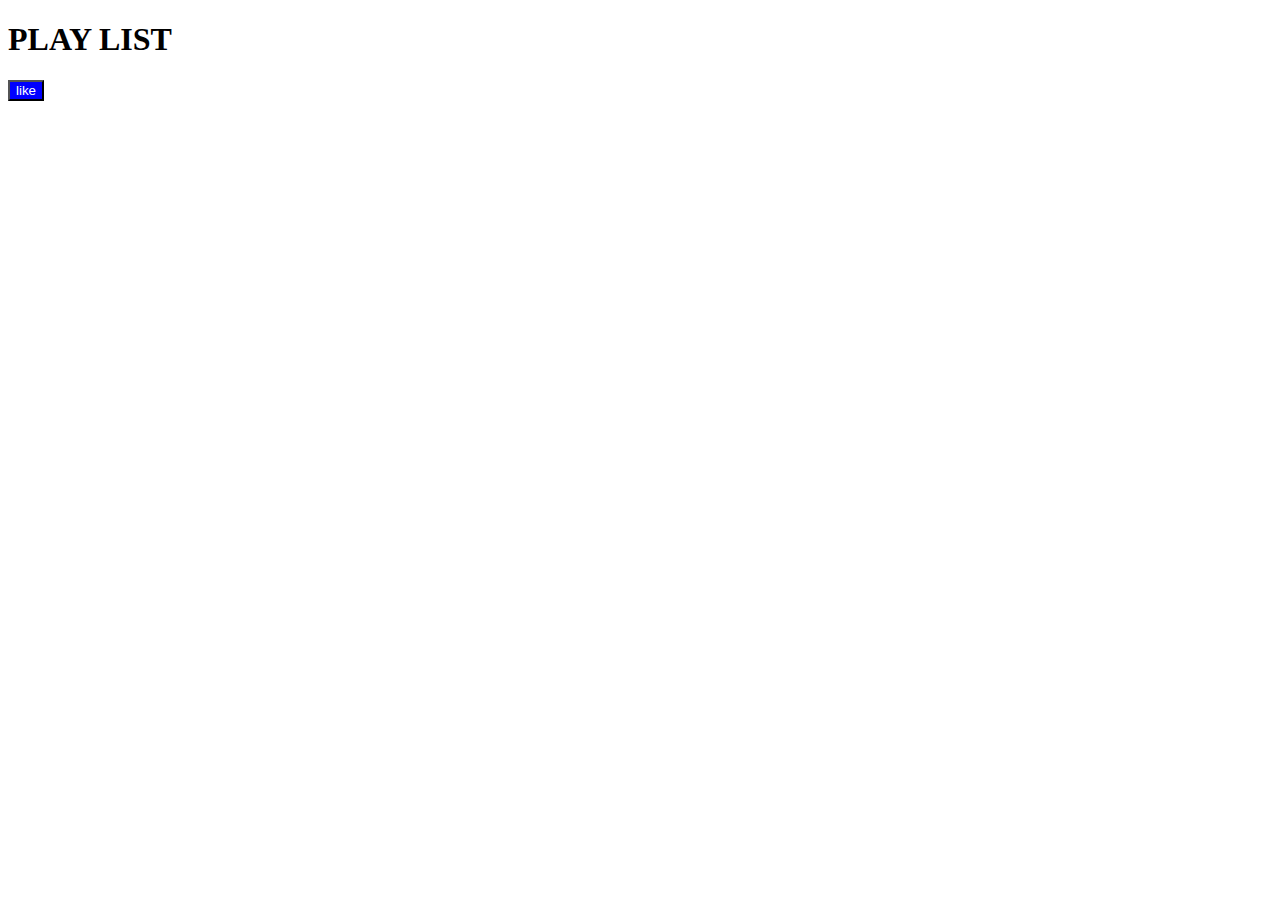
<file: home - Copy.html>
<!DOCTYPE html>
<html>
    <head>
        
    </head>
    <body>
        <h1>PLAY LIST</h1>
        <!-- <audio>
            <source src="">
        </audio>
        <video controls="" width="190" height="190" autoplay="mt">
            <source src="WIN_20241007_10_32_06_Pro.mp4" type="video/mp4">
        </video> -->
        <button style="background-color: blue; color:white;" onclick="alert('👍Thank you for liking our video')">like</button>

    </body>
</html>
</file>
